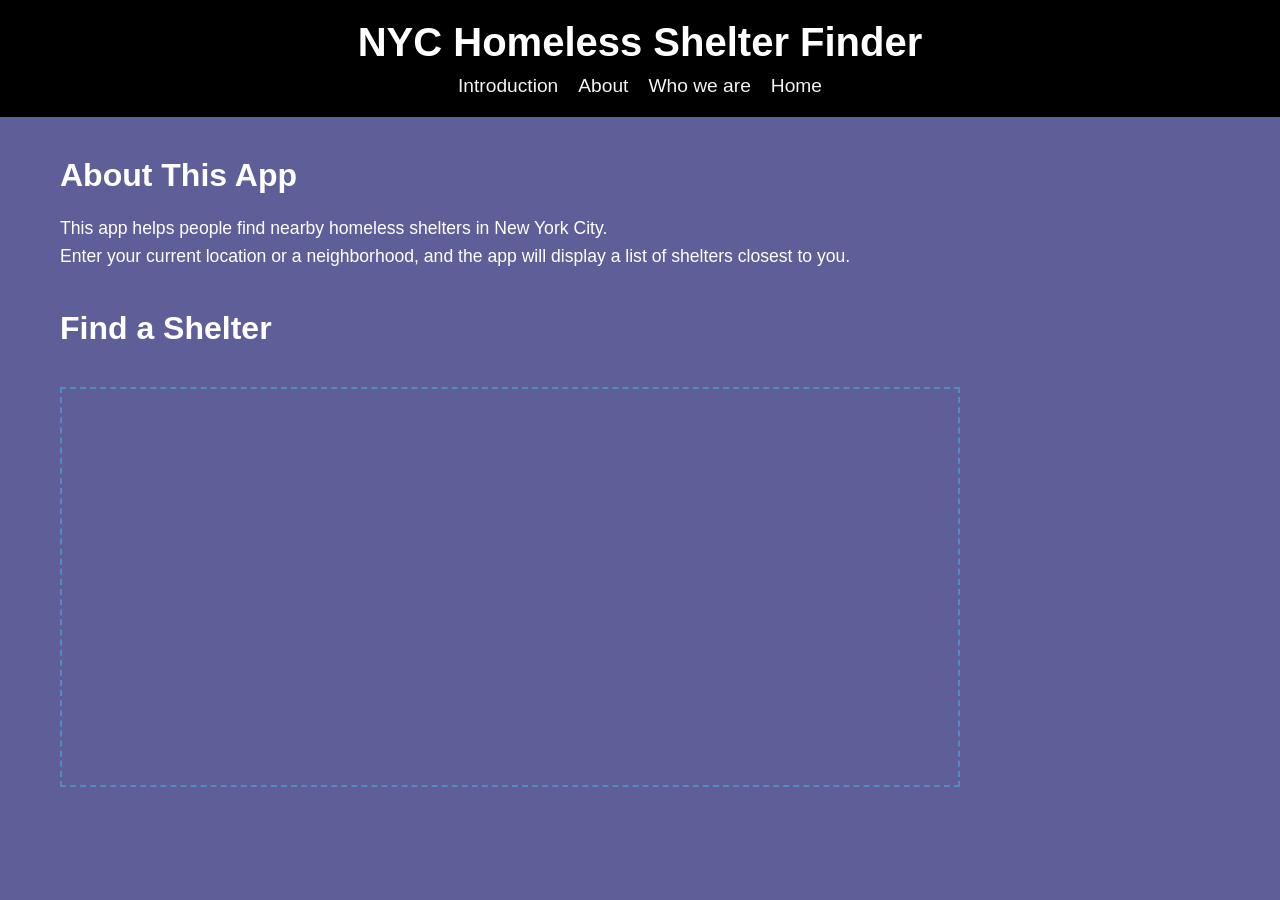
<file: index.html>
<!DOCTYPE html>
<html lang="en">

<head>
  <meta charset="UTF-8">
  <meta name="viewport" content="width=device-width, initial-scale=1.0">
  <title>NYC Homeless Shelter Finder</title>

  <link rel="stylesheet" href="style.css" />

  <link href="https://api.mapbox.com/mapbox-gl-js/v3.9.4/mapbox-gl.css" rel="stylesheet">
  <link href="https://api.mapbox.com/mapbox-gl-js/plugins/mapbox-gl-geocoder/v5.0.0/mapbox-gl-geocoder.css" rel="stylesheet">

  <script src="https://api.mapbox.com/mapbox-gl-js/v3.9.4/mapbox-gl.js"></script>
  <script src="https://api.mapbox.com/mapbox-gl-js/plugins/mapbox-gl-geocoder/v5.0.0/mapbox-gl-geocoder.min.js"></script>
</head>

<body>

<header>
  <div class="logo">
    <h1>NYC Homeless Shelter Finder</h1>
  </div>
  <nav class="navbar">
    <ul>
      <li><a href="intro.html">Introduction</a></li>
      <li><a href="About.html">About</a></li>
      <li><a href="Org.html">Who we are</a></li>
      <li><a href="index.html">Home</a></li>
    </ul> 
  </nav>
</header>

<main>
  <section id="about">
    <h2>About This App</h2>
    <p>This app helps people find nearby homeless shelters in New York City.</p>
    <p>Enter your current location or a neighborhood, and the app will display a list of shelters closest to you.</p>
  </section>

  <section id="search">
    <h2>Find a Shelter</h2>
  
  </section>

  <div id="geocoder"></div>

  <div id="map"></div>
</main>

<script src="env.js"></script>
<script src="script.js"></script>

</body>
</html>
</file>
<file: style.css>
* {
    margin: 0;
    padding: 0;
    box-sizing: border-box;
}

#map {
    width: 900px;
    height: 400px;
    border: 2px dashed rgb(82, 139, 192);
}


.image-container {
    display: flex;
    justify-content: center; 
    align-items: center;     
    height: 100vh;           
}

.shelter-image {
    width: 70%;
    height: auto;
    border-radius: 5px;
}
body {
    font-family: Arial, sans-serif;
    background-color: #363680cc;
    color: #f0f0f0;
}


header {
    background-color: #000000;
    color: #ffffff;
    text-align: center;
    padding: 20px 0;
}

header .logo h1 {
    font-size: 2.5rem;
    margin-bottom: 10px;
}

header nav ul {
    list-style: none;
    display: flex;
    justify-content: center;
    gap: 20px;
}

header nav li {
    display: inline-block;
}

header nav a {
    color: #f4f4f4;
    text-decoration: none;
    font-size: 1.2rem;
    transition: color 0.3s ease;
}

header nav a:hover {
    color: #3772b6;
}

main {
    max-width: 1200px;
    margin: 0 auto;
    padding: 40px 20px;
}

section {
    margin-bottom: 40px;
}


h2 {
    font-size: 2rem;
    color: #ffffff;
    margin-bottom: 20px;
}

h3 {
    font-size: 1.5rem;
    margin-bottom: 10px;
}

#about p {
    font-size: 1.1rem;
    line-height: 1.6;
    color: #ffffff;
}

/* =========================
   Form (Search)
========================= */
#search form {
    display: flex;
    flex-direction: column;
    gap: 15px;
}

#search label {
    font-size: 1.1rem;
}

#search input {
    width: 100%;
    padding: 10px;
    font-size: 1.1rem;
    border: 1px solid #ddd;
    border-radius: 5px;
}

#search button {
    padding: 12px 20px;
    font-size: 1.1rem;
    background-color: #295683;
    color: #fff;
    border: none;
    border-radius: 5px;
    cursor: pointer;
    transition: background-color 0.3s ease;
}

#search button:hover {
    background-color: #4a6c9d;
}

/* =========================
   Lists (Shelters & Resources)
========================= */
ul {
    list-style: none;
    padding: 0;
}

/* Shelter List */
#shelter-list ul {
    margin-top: 20px;
}

#shelter-list li {
    margin-bottom: 10px;
    padding: 10px;
    background-color: #fff;
    border: 1px solid #ddd;
    border-radius: 5px;
}

#shelter-list a {
    color: #c4cbd2;
    font-weight: bold;
    text-decoration: none;
}

#shelter-list a:hover {
    color: #ffcc00;
}


/* =========================
   Footer
========================= */
footer {
    background-color: #5e4747;
    color: #956a6a;
    text-align: center;
    padding: 20px;
    margin-top: 40px;
}

footer p {
    font-size: 1rem;
}

/* =========================
   Responsive
========================= */
@media (max-width: 768px) {
    header nav ul {
        flex-direction: column;
        gap: 10px;
    }

    #search button {
        width: 100%;
    }
    
}
body {
  background-image: url('https://static.vecteezy.com/system/resources/thumbnails/072/122/613/small/black-background-with-a-light-shining-on-it-free-photo.jpg');
  background-size: cover;          
  background-position: center;    
  background-repeat: no-repeat;    
  background-attachment: fixed;    
  height: 100vh;                   
  margin: 0;                       
}

.image-container {
  display: flex;            
  justify-content: center;   
  gap: 10px;                 
}

.image-container img {
  width: 500px;              
  height: auto;
}
</file>
